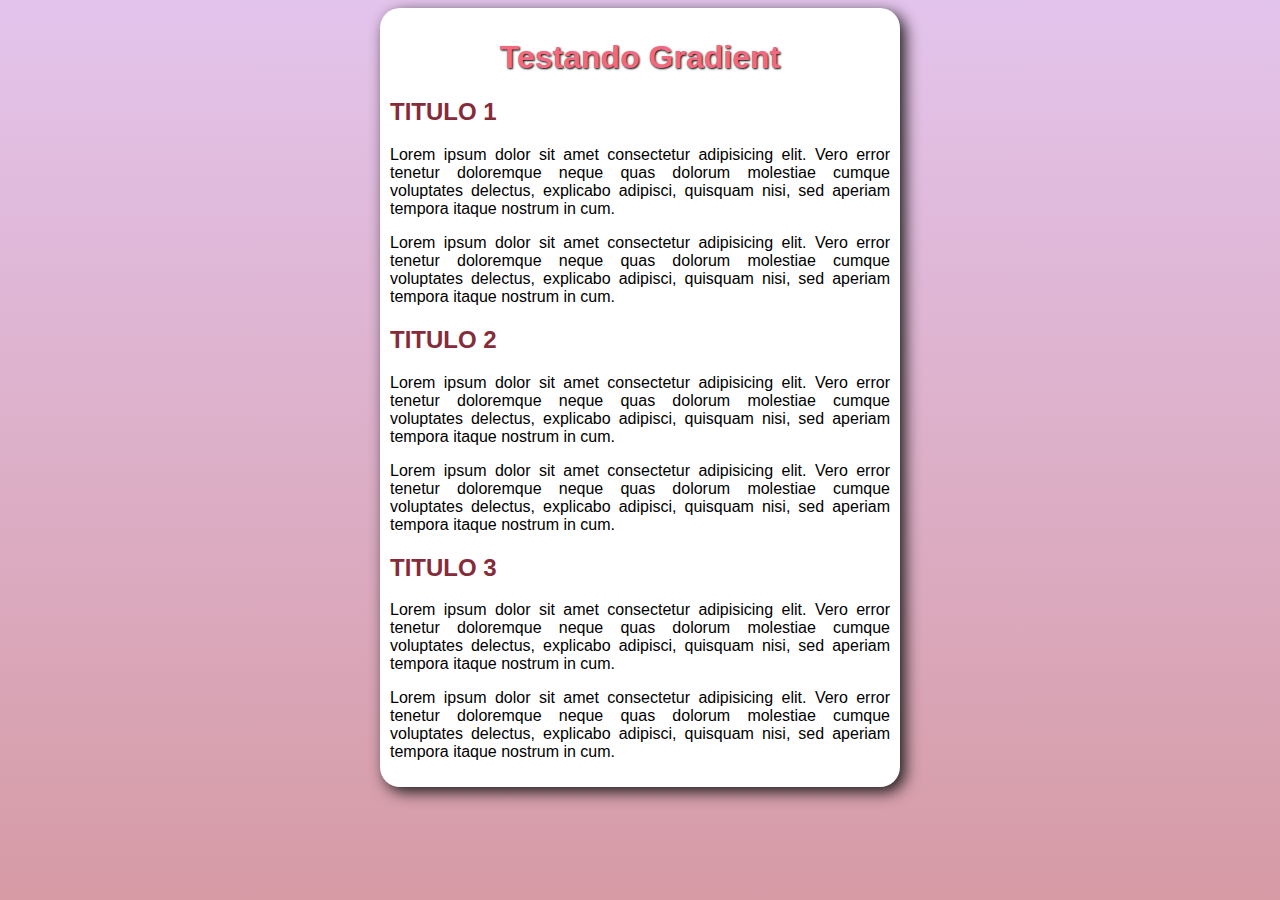
<file: degrade/index.html>
<!DOCTYPE html>
<html lang="pt-br">
<head>
    <meta charset="UTF-8">
    <meta name="viewport" content="width=device-width, initial-scale=1.0">
    <title>Degrade em css</title>
    <link rel="stylesheet" href="style.css">
</head>
<body> 
    <main>
        <h1>Testando Gradient</h1>
        <h2>TITULO 1</h2>
        <p> Lorem ipsum dolor sit amet consectetur adipisicing elit. Vero error tenetur doloremque neque quas dolorum molestiae cumque voluptates delectus, explicabo adipisci, quisquam nisi, sed aperiam tempora itaque nostrum in cum.</p>
        <p> Lorem ipsum dolor sit amet consectetur adipisicing elit. Vero error tenetur doloremque neque quas dolorum molestiae cumque voluptates delectus, explicabo adipisci, quisquam nisi, sed aperiam tempora itaque nostrum in cum.</p>

        <h2>TITULO 2</h2>
        <p> Lorem ipsum dolor sit amet consectetur adipisicing elit. Vero error tenetur doloremque neque quas dolorum molestiae cumque voluptates delectus, explicabo adipisci, quisquam nisi, sed aperiam tempora itaque nostrum in cum.</p>
        <p> Lorem ipsum dolor sit amet consectetur adipisicing elit. Vero error tenetur doloremque neque quas dolorum molestiae cumque voluptates delectus, explicabo adipisci, quisquam nisi, sed aperiam tempora itaque nostrum in cum.</p>
        <h2>TITULO 3</h2>
        <p> Lorem ipsum dolor sit amet consectetur adipisicing elit. Vero error tenetur doloremque neque quas dolorum molestiae cumque voluptates delectus, explicabo adipisci, quisquam nisi, sed aperiam tempora itaque nostrum in cum.</p>
        <p> Lorem ipsum dolor sit amet consectetur adipisicing elit. Vero error tenetur doloremque neque quas dolorum molestiae cumque voluptates delectus, explicabo adipisci, quisquam nisi, sed aperiam tempora itaque nostrum in cum.</p>
        
    </main>
    
</body>
</html>
</file>
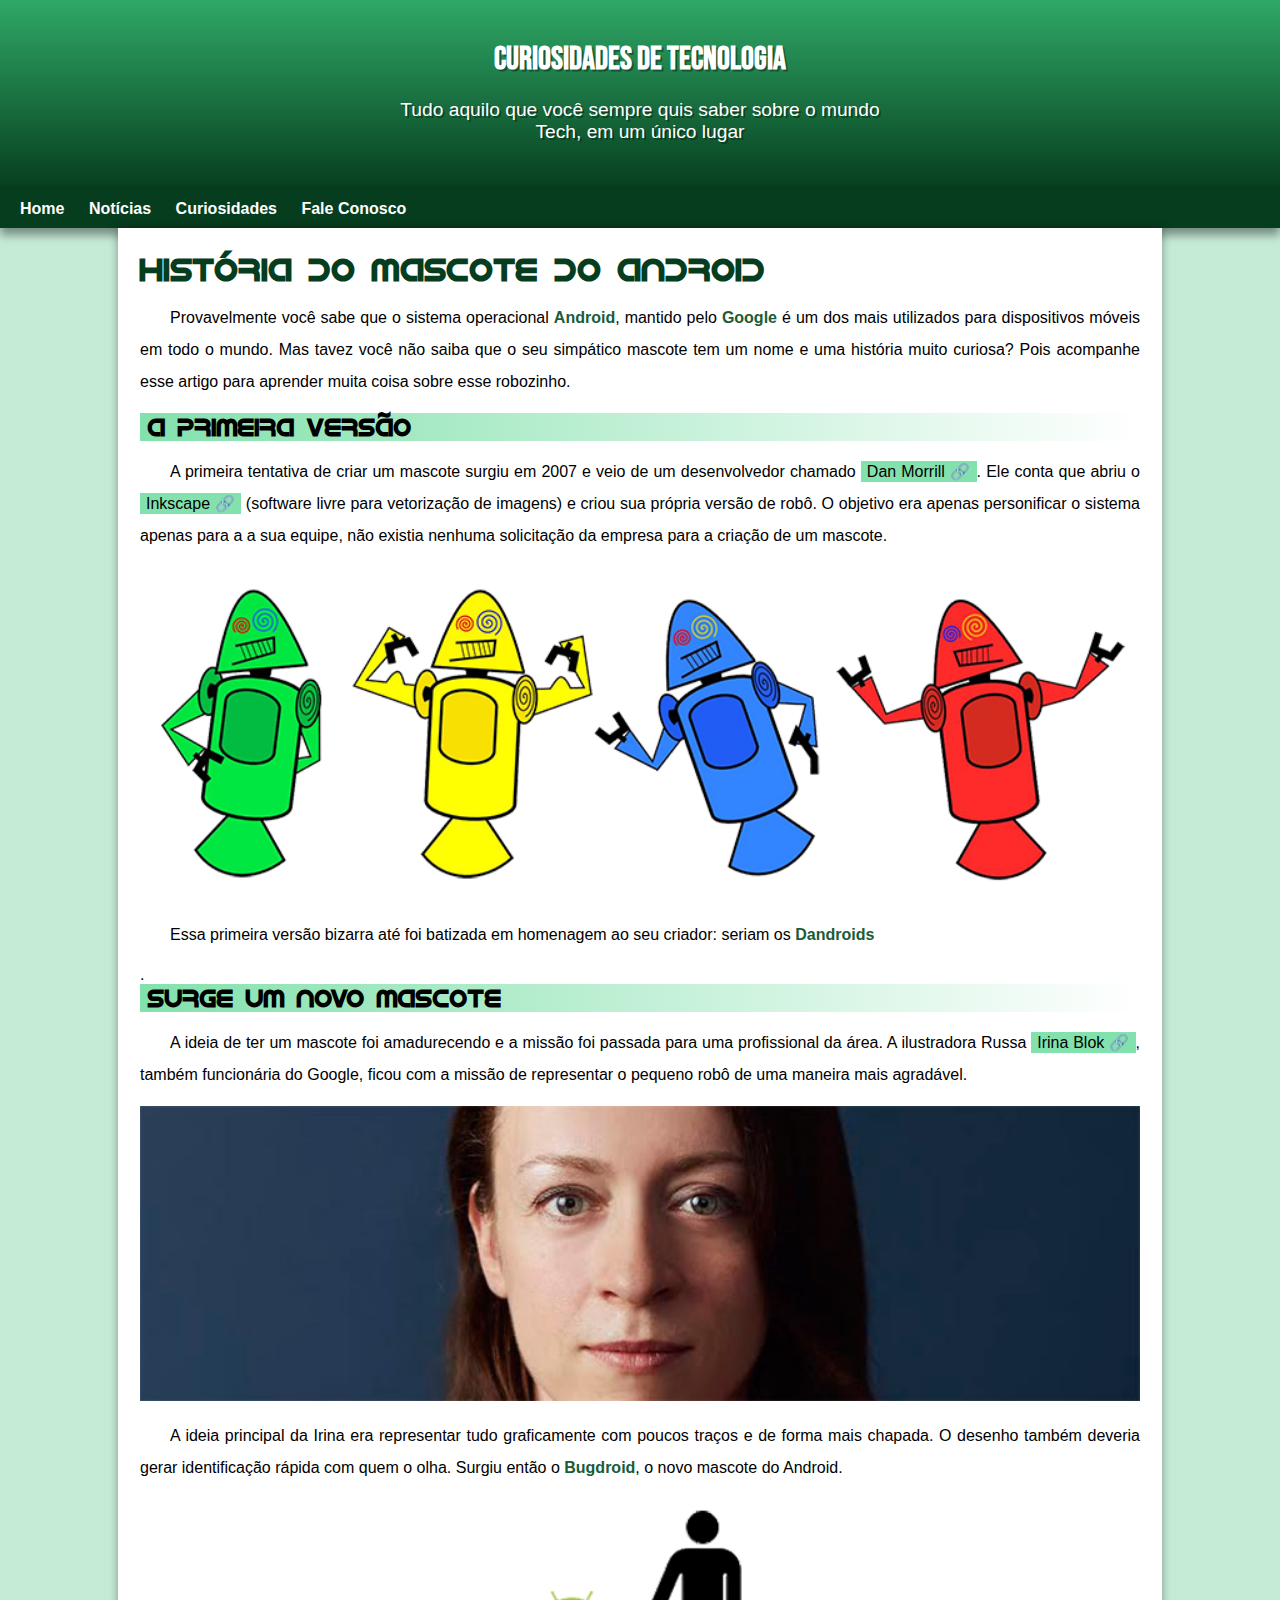
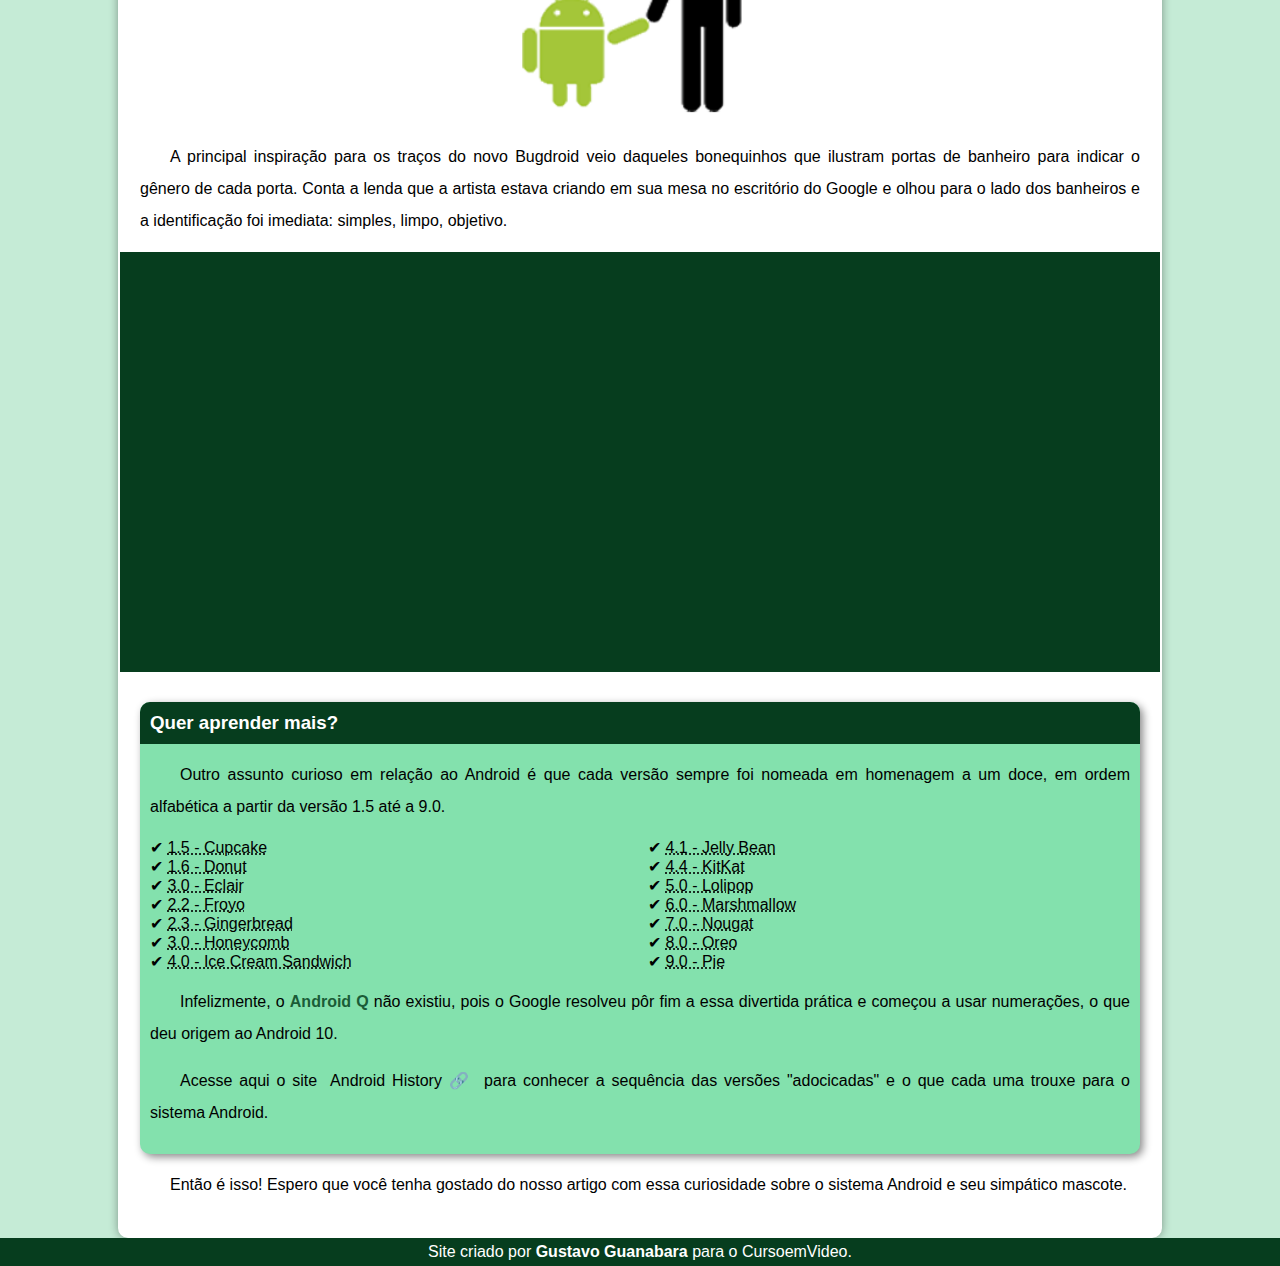
<file: Testes/desafios/android/index.html>
<!DOCTYPE html>
<html lang="pt-br">
<head>
    <meta charset="UTF-8">
    <meta name="viewport" content="width=device-width, initial-scale=1.0">
    <title>Como surgiu o mascote do android</title>
    <link rel="shortcut icon" href="imagens/favicon.ico" type="image/x-icon">
    <link rel="stylesheet" href="style.css">
</head>
<body>

    <header>
        <h1>Curiosidades de Tecnologia</h1>
        <p>Tudo aquilo que você sempre quis saber sobre o mundo Tech, em um único lugar</p>
    </header>
    <nav>
        <a href="#">Home</a>
        <a href="#">Notícias</a>
        <a href="#">Curiosidades</a>
        <a href="#">Fale Conosco</a>
    </nav>
    <main>
        <article>
            <h1>História do Mascote do Android</h1>

            <p>Provavelmente você sabe que o sistema operacional <strong>Android</strong>, mantido pelo <strong>Google</strong> é um dos mais utilizados para dispositivos móveis em todo o mundo. Mas tavez você não saiba que o seu simpático mascote tem um nome e uma história muito curiosa? Pois acompanhe esse artigo para aprender muita coisa sobre esse robozinho.</p>

            <h2>A primeira versão</h2>

            <p>A primeira tentativa de criar um mascote surgiu em 2007 e veio de um desenvolvedor chamado <a href="#" class="externo">Dan Morrill</a>. Ele conta que abriu o <a href="#" class="externo">Inkscape</a> (software livre para vetorização de imagens) e criou sua própria versão de robô. O objetivo era apenas personificar o sistema apenas para a a sua equipe, não existia nenhuma solicitação da empresa para a criação de um mascote.</p>

            <picture>
                <source media="(max-width: 600px )" srcset="imagens/dan-droids-pq.png">
                <img src="imagens/dan-droids.png" alt="Primeiro mascote do android">
            </picture>

            <p>Essa primeira versão bizarra até foi batizada em homenagem ao seu criador: seriam os <strong>Dandroids</strong></p>.

            <h2>Surge um novo mascote</h2>

            <p>A ideia de ter um mascote foi amadurecendo e a missão foi passada para uma profissional da área. A ilustradora Russa <a href="#" class="externo">Irina Blok</a>, também funcionária do Google, ficou com a missão de representar o pequeno robô de uma maneira mais agradável.</p>

            <picture>
                <source media="(max-width: 600px )" srcset="imagens/irina-blok-pq.jpg">
                <img src="imagens/irina-blok.jpg" alt="Irina Blok, criadora do bugdroid.">
            </picture>

            <p>A ideia principal da Irina era representar tudo graficamente com poucos traços e de forma mais chapada. O desenho também deveria gerar identificação rápida com quem o olha. Surgiu então o <strong>Bugdroid</strong>, o novo mascote do Android.</p>

            <img src="imagens/bugdroid.png" class="pequena" alt="Bugdroid">

            <p>A principal inspiração para os traços do novo Bugdroid veio daqueles bonequinhos que ilustram portas de banheiro para indicar o gênero de cada porta. Conta a lenda que a artista estava criando em sua mesa no escritório do Google e olhou para o lado dos banheiros e a identificação foi imediata: simples, limpo, objetivo.</p>

            <div class="video">
                <iframe width="560" height="315" src="https://www.youtube.com/embed/l2UDgpLz20M?si=2LOh0RFwg9jg0p0G" title="YouTube video player" frameborder="0" allow="accelerometer; autoplay; clipboard-write; encrypted-media; gyroscope; picture-in-picture; web-share" allowfullscreen></iframe>
            </div>
            
            <aside>
                <h3>Quer aprender mais?</h3>

                <p>Outro assunto curioso em relação ao Android é que cada versão sempre foi nomeada em homenagem a um doce, em ordem alfabética a partir da versão 1.5 até a 9.0.</p>
                <ul>
                    <li><abbr title="Bolo de copo">1.5 - Cupcake</abbr></li>
                    <li><abbr title="Rosquinha">1.6 - Donut</abbr></li>
                    <li><abbr title="Bomba">3.0 - Eclair</abbr></li>
                    <li><abbr title="Iorgut">2.2 - Froyo</abbr></li>
                    <li><abbr title="Biscoito de gengibre">2.3 - Gingerbread</abbr></li>
                    <li><abbr title="Favo de mel">3.0 - Honeycomb</abbr></li>
                    <li><abbr title="Sanduiche de sorvete">4.0 - Ice Cream Sandwich</abbr></li>
                    <li><abbr title="Jujuba">4.1 - Jelly Bean</abbr></li>
                    <li><abbr title="Kitkat">4.4 - KitKat</abbr></li>
                    <li><abbr title="Pirulito">5.0 - Lolipop</abbr></li>
                    <li><abbr title="Marshmallow">6.0 - Marshmallow</abbr></li>
                    <li><abbr title="Torrone">7.0 - Nougat</abbr></li>
                    <li><abbr title="Oreo">8.0 - Oreo</abbr></li>
                    <li><abbr title="Torta">9.0 - Pie</abbr></li>
                </ul>

                <p>Infelizmente, o <strong>Android Q </strong>não existiu, pois o Google resolveu pôr fim a essa divertida prática e começou a usar numerações, o que deu origem ao Android 10.</p>

                <p>Acesse aqui o site <a href="#" class="externo">Android History</a> para conhecer a sequência das versões "adocicadas" e o que cada uma trouxe para o sistema Android.</p>
            </aside>
            

            <p>Então é isso! Espero que você tenha gostado do nosso artigo com essa curiosidade sobre o sistema Android e seu simpático mascote.</p>
        </article>
    </main>
    <footer>
        <p>Site criado por <a href="#">Gustavo Guanabara</a> para o CursoemVideo.</p>    
    </footer>
</body>
</html>
</file>
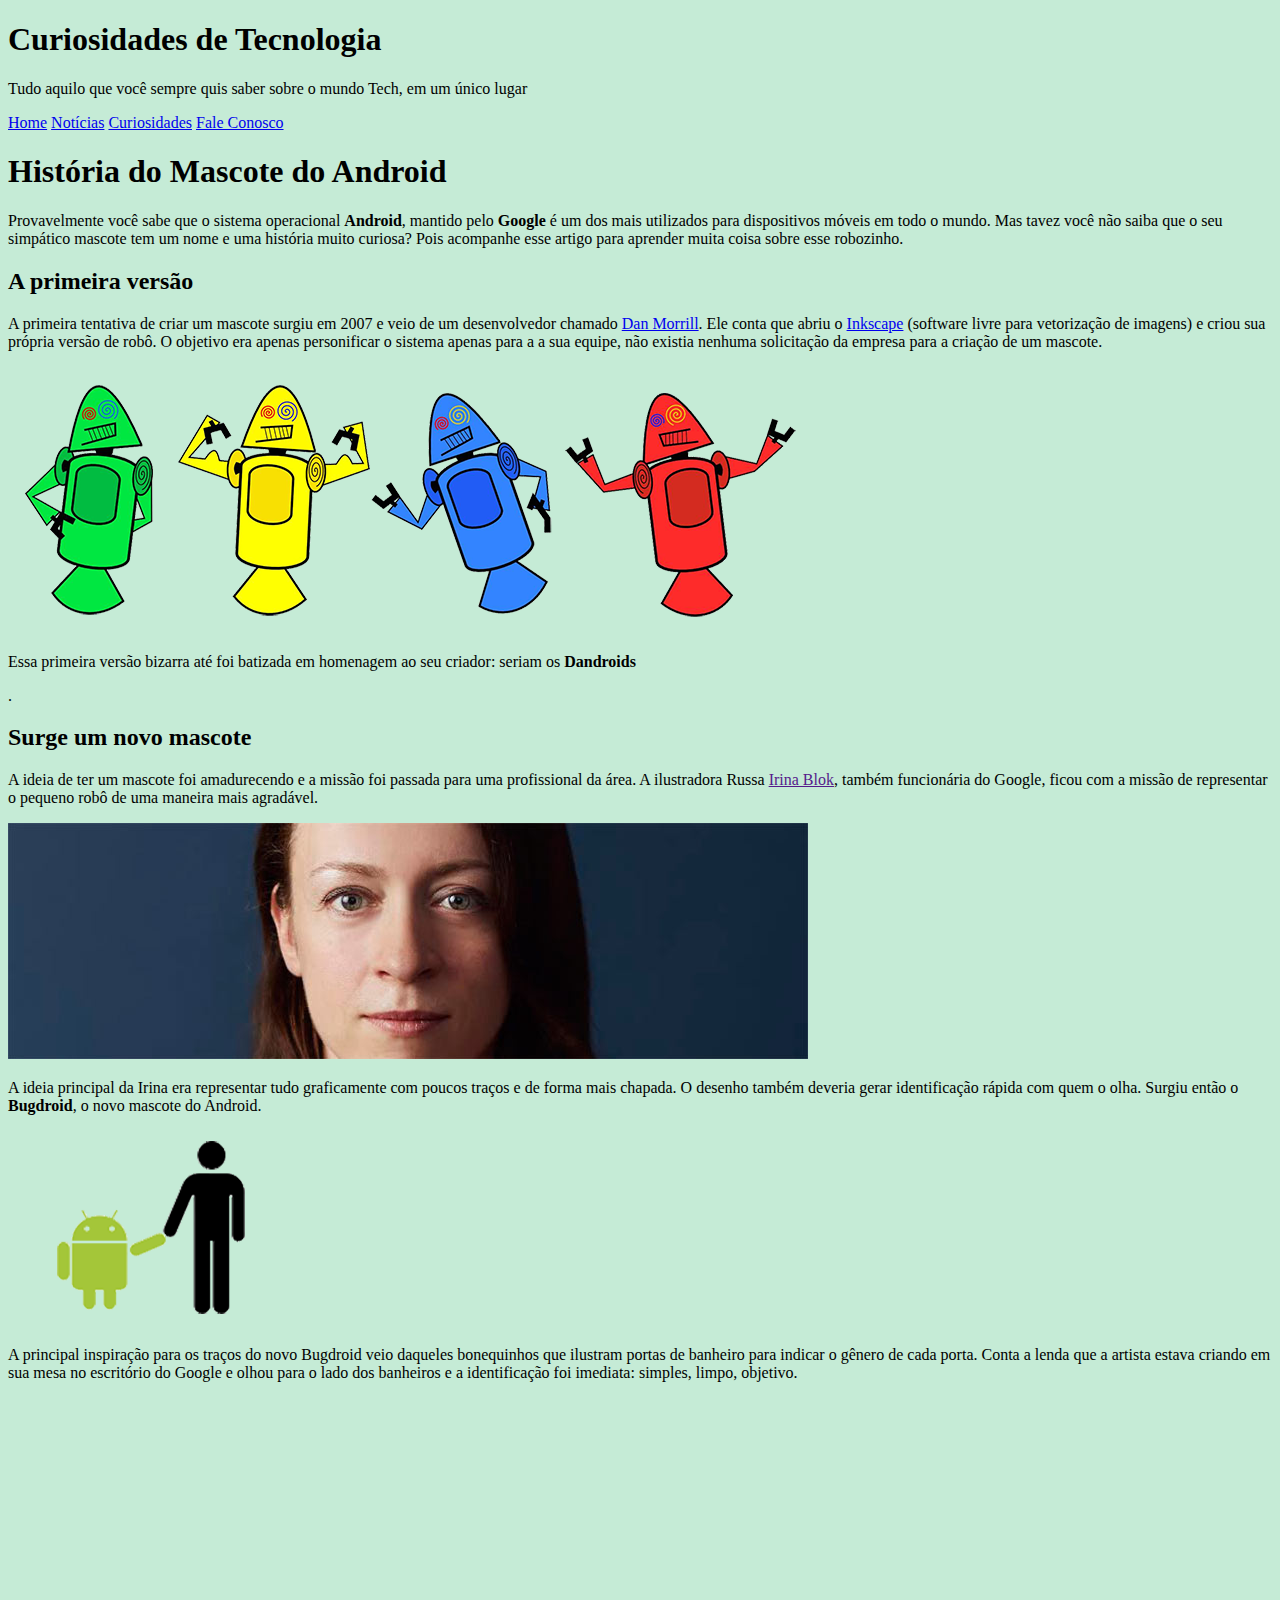
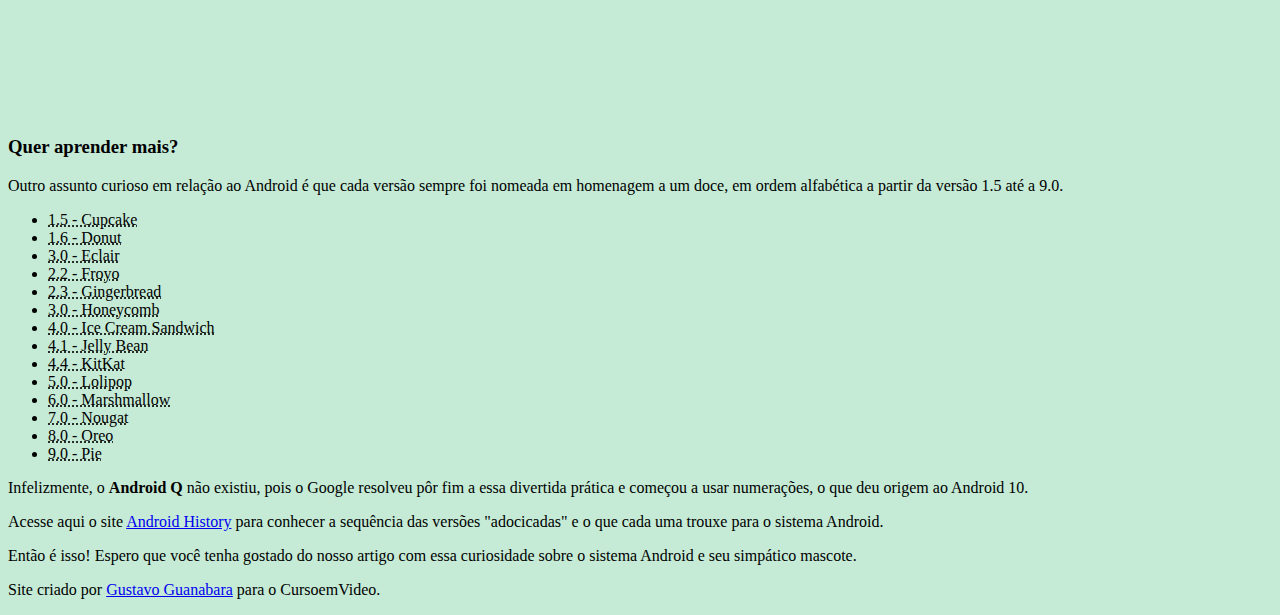
<file: site desafio modulo 2/versaoguagua.html>
<!DOCTYPE html>
<html lang="pt-br">
<head>
    <meta charset="UTF-8">
    <meta name="viewport" content="width=device-width, initial-scale=1.0">
    <title>Como surgiu o mascote do android</title>
    <link rel="shortcut icon" href="imagens/favicon.ico" type="image/x-icon">
    <link rel="stylesheet" href="style2.css">
</head>
<body>
    <header>
        <h1>Curiosidades de Tecnologia</h1>
        <p>Tudo aquilo que você sempre quis saber sobre o mundo Tech, em um único lugar</p>
    </header>
    <nav>
        <a href="#">Home</a>
        <a href="#">Notícias</a>
        <a href="#">Curiosidades</a>
        <a href="#">Fale Conosco</a>
    </nav>
    <main>
        <article>
            <h1>História do Mascote do Android</h1>

            <p>Provavelmente você sabe que o sistema operacional <strong>Android</strong>, mantido pelo <strong>Google</strong> é um dos mais utilizados para dispositivos móveis em todo o mundo. Mas tavez você não saiba que o seu simpático mascote tem um nome e uma história muito curiosa? Pois acompanhe esse artigo para aprender muita coisa sobre esse robozinho.</p>

            <h2>A primeira versão</h2>

            <p>A primeira tentativa de criar um mascote surgiu em 2007 e veio de um desenvolvedor chamado <a href="#">Dan Morrill</a>. Ele conta que abriu o <a href="#">Inkscape</a> (software livre para vetorização de imagens) e criou sua própria versão de robô. O objetivo era apenas personificar o sistema apenas para a a sua equipe, não existia nenhuma solicitação da empresa para a criação de um mascote.</p>

            <img src="imagens/dan-droids.png" alt="Primeiro mascote do android">

            <p>Essa primeira versão bizarra até foi batizada em homenagem ao seu criador: seriam os <strong>Dandroids</strong></p>.

            <h2>Surge um novo mascote</h2>

            <p>A ideia de ter um mascote foi amadurecendo e a missão foi passada para uma profissional da área. A ilustradora Russa <a href="">Irina Blok</a>, também funcionária do Google, ficou com a missão de representar o pequeno robô de uma maneira mais agradável.</p>

            <img src="imagens/irina-blok.jpg" alt="Irina Blok, criadora do bugdroid.">

            <p>A ideia principal da Irina era representar tudo graficamente com poucos traços e de forma mais chapada. O desenho também deveria gerar identificação rápida com quem o olha. Surgiu então o <strong>Bugdroid</strong>, o novo mascote do Android.</p>

            <img src="imagens/bugdroid.png" alt="Bugdroid">

            <p>A principal inspiração para os traços do novo Bugdroid veio daqueles bonequinhos que ilustram portas de banheiro para indicar o gênero de cada porta. Conta a lenda que a artista estava criando em sua mesa no escritório do Google e olhou para o lado dos banheiros e a identificação foi imediata: simples, limpo, objetivo.</p>

            <iframe width="560" height="315" src="https://www.youtube.com/embed/l2UDgpLz20M?si=2LOh0RFwg9jg0p0G" title="YouTube video player" frameborder="0" allow="accelerometer; autoplay; clipboard-write; encrypted-media; gyroscope; picture-in-picture; web-share" allowfullscreen></iframe>
            
            <aside>
                <h3>Quer aprender mais?</h3>

                <p>Outro assunto curioso em relação ao Android é que cada versão sempre foi nomeada em homenagem a um doce, em ordem alfabética a partir da versão 1.5 até a 9.0.</p>
                <ul>
                    <li><abbr title="Bolo de copo">1.5 - Cupcake</abbr></li>
                    <li><abbr title="Rosquinha">1.6 - Donut</abbr></li>
                    <li><abbr title="Bomba">3.0 - Eclair</abbr></li>
                    <li><abbr title="Iorgut">2.2 - Froyo</abbr></li>
                    <li><abbr title="Biscoito de gengibre">2.3 - Gingerbread</abbr></li>
                    <li><abbr title="Favo de mel">3.0 - Honeycomb</abbr></li>
                    <li><abbr title="Sanduiche de sorvete">4.0 - Ice Cream Sandwich</abbr></li>
                    <li><abbr title="Jujuba">4.1 - Jelly Bean</abbr></li>
                    <li><abbr title="Kitkat">4.4 - KitKat</abbr></li>
                    <li><abbr title="Pirulito">5.0 - Lolipop</abbr></li>
                    <li><abbr title="Marshmallow">6.0 - Marshmallow</abbr></li>
                    <li><abbr title="Torrone">7.0 - Nougat</abbr></li>
                    <li><abbr title="Oreo">8.0 - Oreo</abbr></li>
                    <li><abbr title="Torta">9.0 - Pie</abbr></li>
                </ul>

                <p>Infelizmente, o <strong>Android Q </strong>não existiu, pois o Google resolveu pôr fim a essa divertida prática e começou a usar numerações, o que deu origem ao Android 10.</p>

                <p>Acesse aqui o site <a href="#">Android History</a> para conhecer a sequência das versões "adocicadas" e o que cada uma trouxe para o sistema Android.</p>
            </aside>
            

            <p>Então é isso! Espero que você tenha gostado do nosso artigo com essa curiosidade sobre o sistema Android e seu simpático mascote.</p>
        </article>
    </main>
    <footer>
        <p>Site criado por <a href="#">Gustavo Guanabara</a> para o CursoemVideo.</p>    
    </footer>
</body>
</html>
</file>
<file: degrade/style.css>
@charset "UTF-8";

* { 
    
    font-family: Arial, Helvetica, sans-serif;

}
body{  
    background-image: linear-gradient( to bottom, rgba(227, 195, 236, 0.986), rgba(206, 135, 147, 0.836));
    background-attachment: fixed;
}

main {
    padding: 10px;
    background-color: white;
    width: 500px;
    margin: auto;
    border-radius: 20px;
    box-shadow: 5px 5px 15px rgb(29, 27, 27);

}

h1{
    color: rgb(241, 104, 127);
    text-align: center;
    text-shadow: 1px 1px 2px black;
}

h2{
    color: rgb(134, 43, 58);
}

p {
    text-align: justify;


}
</file>
<file: Testes/desafios/android/style.css>
@charset "UTF-8";

@import url('https://fonts.googleapis.com/css2?family=Bebas+Neue&family=Orbitron:wght@400;500;600;700;800;900&display=swap');

@font-face {
    font-family: "Android";
    src: url(fontes/idroid.otf) format(opentype);
    font-weight: normal;
}

*{
    margin: 0px;
    padding: 0px;;
}

:root{
    --cor0: #c5ebd6;
    --cor1: #83e1ad;
    --cor2: #3ddc84;
    --cor3: #2fa866;
    --cor4: #1a5c37;
    --cor5: #063d1e;

    --fonte-padrao: Arial, Verdana, Helvetica, sans-serif;
    --fonte-destaque: "Bebas Neue", "cursive";
    --fonte-android: "Android"
}

body{
    background-color: var(--cor0);
    font-family: var(--fonte-padrao);
}

a.externo::after{
    content: "\00A0\1F517";
}

header {
    background-image: linear-gradient(to bottom, var(--cor3), var(--cor5));
    min-height: 150px;
    text-align: center;
    padding-top: 40px;
    
}

nav {
    background-color: var(--cor5);
    box-shadow: 0px 7px 9px rgba(0, 0, 0, 0.404);
    padding: 10px;
}

nav > a {
    padding: 10px;
    text-decoration: none;
    color: white;
    font-weight: bold;
    transition: 0.5s;
    border-radius: 5px;
}

nav > a:hover {
    background-color: var(--cor3);
    color: var(--cor5);
}

header > h1 {
    color: white;
    font-family: var(--fonte-destaque);
    margin-bottom: 20px;
    color: white;
    text-shadow: 2px 2px 0px rgba(0, 0, 0, 0.363);
    margin-bottom: 20px;
}

header > p {
    color: white;
    font-family: var(--fonte-padrao);
    font-size: 1.2em;
    color: white;
    max-width: 500px;
    margin: auto;
    padding-left: 10px;
    padding-right: 10px;
    text-shadow: 2px 2px 0px rgba(0, 0, 0, 0.363);
}

main {
    background-color: white;
    min-width: 300px;
    max-width: 1000px;
    margin: auto;
    padding: 22px;
    box-shadow: 0px 0px 10px rgba(0, 0, 0, 0.37);
    border-bottom-left-radius: 10px;
    border-bottom-right-radius: 10px;
}

.video {
    background-color: var(--cor5);
    padding: 20px;
    margin: 0px -20px 30px -20px;
    position: relative;
    padding-bottom: 40%;

}

.video > iframe {
    position: absolute;
    top: 5%;
    left: 5%;
    height: 90%;
    width: 90%;
}

main img {
    width: 100%;
}

main img.pequena {
    max-width: 350px;
    display: block;
    margin: auto;
}

main p {
    text-align: justify;
    text-indent: 30px;
    line-height: 2em;
    margin: 15px 0px;
}

main h1 {
    color: var(--cor5);
    font-family: var(--fonte-android);
}

main h2{
    font-family: var(--fonte-android);
    background-image: linear-gradient(to right, var(--cor1), transparent);
    text-indent: 8px;
}

main strong {
    color: var(--cor4);
    font-size: bold;
}

main a {
    background-color: var(--cor1);
    padding: 2px 6px;
    text-decoration: none;
    font-size: bolder;
    color: black;
}

main a:hover {
    text-decoration: underline;
    color:var(--cor5);
}

aside {
    background-color: var(--cor1);
    padding: 10px;
    border-radius: 10px;
    box-shadow: 3px 3px 8px rgba(0, 0, 0, 0.466);
}

aside > h3 {
    background-color: var(--cor5);
    color: white;
    padding: 10px;
    margin: -10px -10px 0px -10px;
    border-radius: 10px 10px 0px 0px;
}

aside > ul {
    list-style: inside;
    columns: 2;
    list-style-type: "\2714\00A0";
}

footer {
    background-color: var(--cor5);
    color: white;
    text-align: center;
    padding: 5px;
    font-size: 0.8;
}

footer a {
    text-decoration: none;
    color: white;
    font-weight: bold;
}

footer a:hover{
    text-decoration: underline;
    color: var(--cor1);
}
</file>
<file: site desafio modulo 2/style2.css>
@charset "UTF-8";

body{
    background-color: #c5ebd6;
}
</file>
